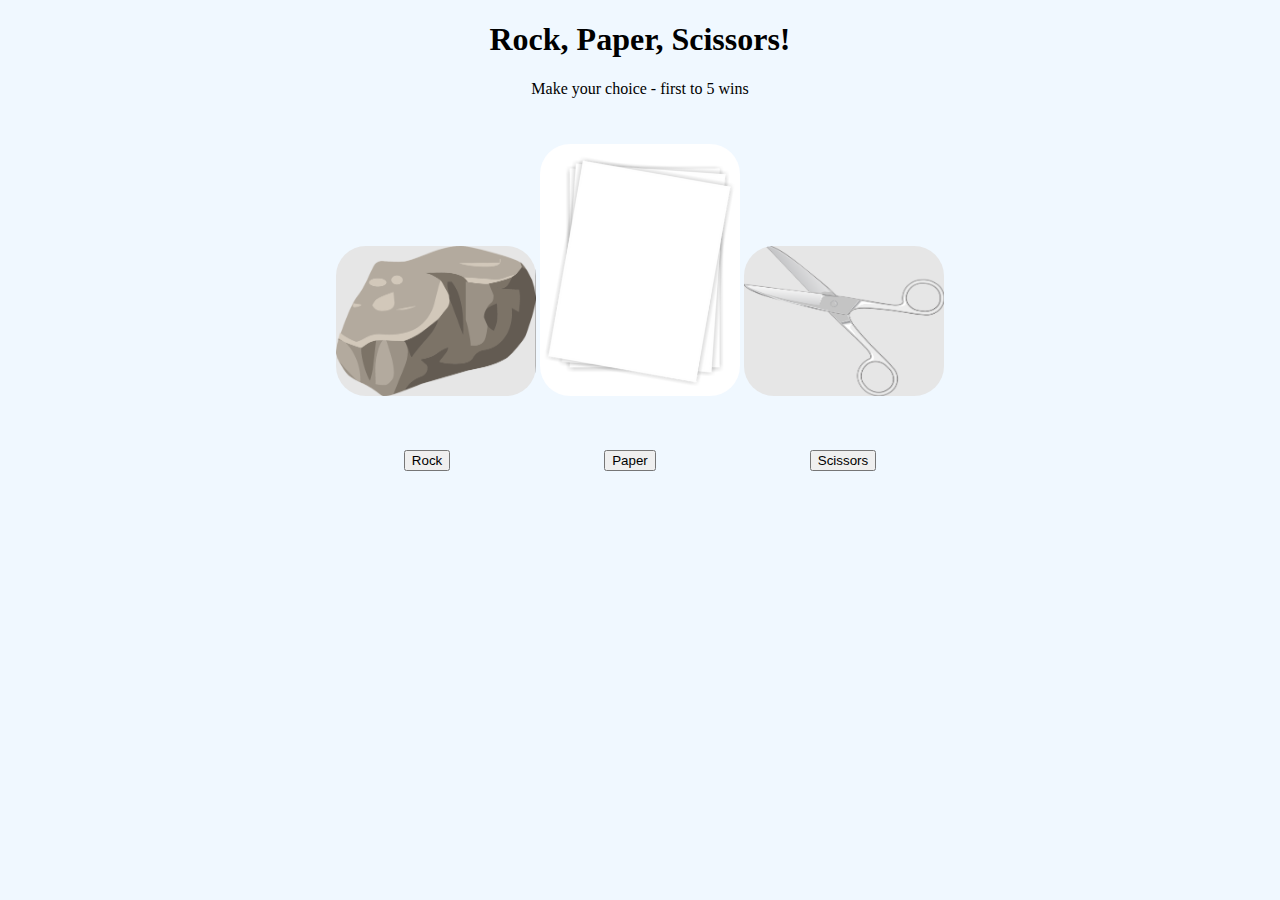
<file: index.html>
<!DOCTYPE html>
<html lang="en">
<head>
    <meta charset="UTF-8">
    <meta http-equiv="X-UA-Compatible" content="IE=edge">
    <meta name="viewport" content="width=device-width, initial-scale=1.0">
    <script src="javascript.js" defer></script>
    <link rel="stylesheet" href="style.css">
    <title>Rock-Paper-Scissors</title>
</head>

<body>
    <h1 class="heading">Rock, Paper, Scissors!</h1>
    <p class="heading">Make your choice - first to 5 wins</p>

    <div class="container1">
        <div class="images">
        <img src="./images/rock.png" alt="rock" width="200" height="150">
        <img src="./images/paper" alt="paper" width="200" height="auto">
        <img src="./images/scissors.png" alt="scissors" width="200" height="150">
        </div>
        <div class="buttons">
        <button id="rock">Rock</button>
        <button id="paper">Paper</button>
        <button id="scissors">Scissors</button>
        </div>

    </div> 

    <div class="container2"></div>
        <div id="result"></div> 

</body>
</html>
</file>
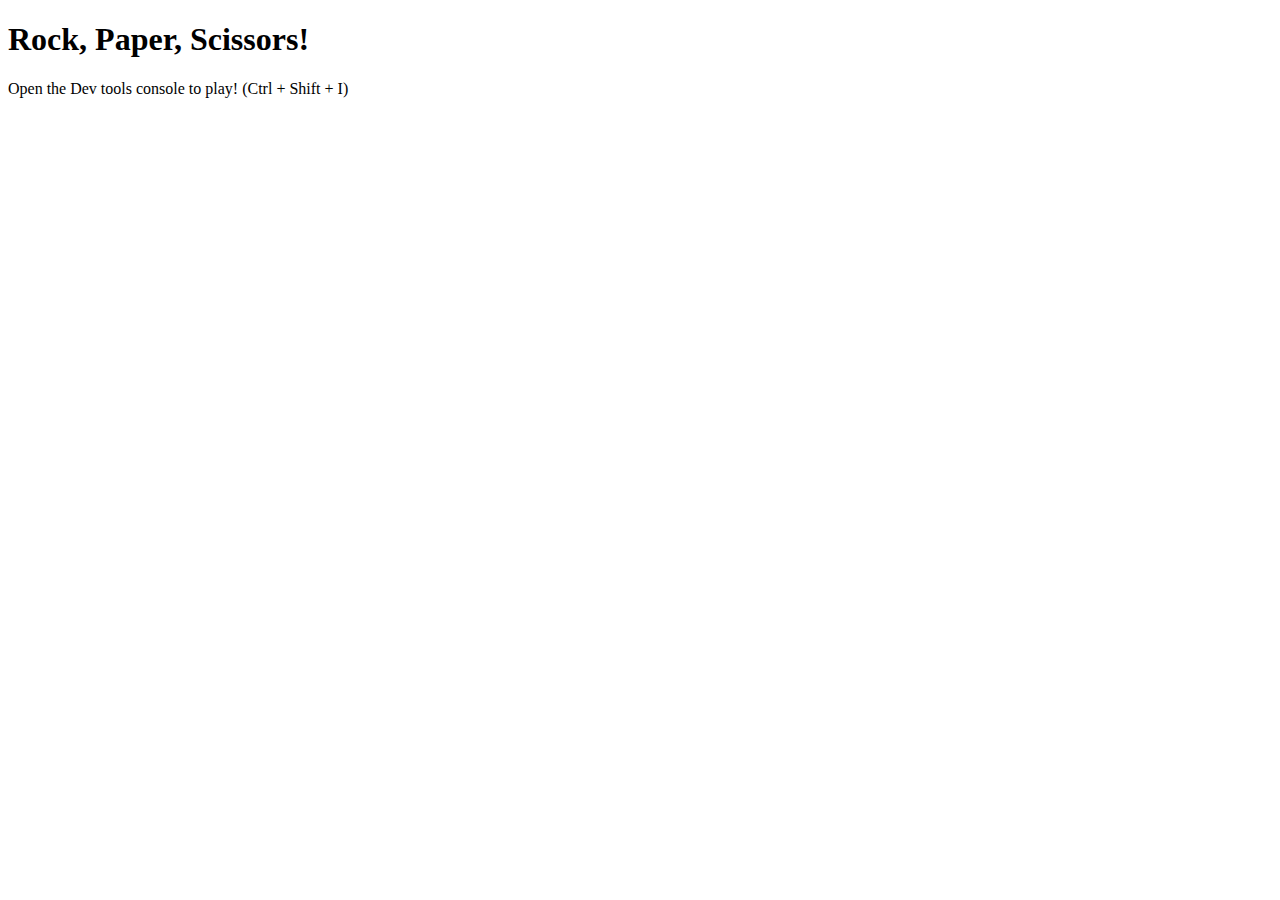
<file: 1st_try_index.html>
<!DOCTYPE html>
<html lang="en">
<head>
    <meta charset="UTF-8">
    <meta http-equiv="X-UA-Compatible" content="IE=edge">
    <meta name="viewport" content="width=device-width, initial-scale=1.0">
    <script src="1st_try_javascript.js"></script>
    <title>Rock-Paper-Scissors</title>
</head>
<body>
    <h1>Rock, Paper, Scissors!</h1>
    <p>Open the Dev tools console to play! (Ctrl + Shift + I)</p>
</body>
</html>
</file>
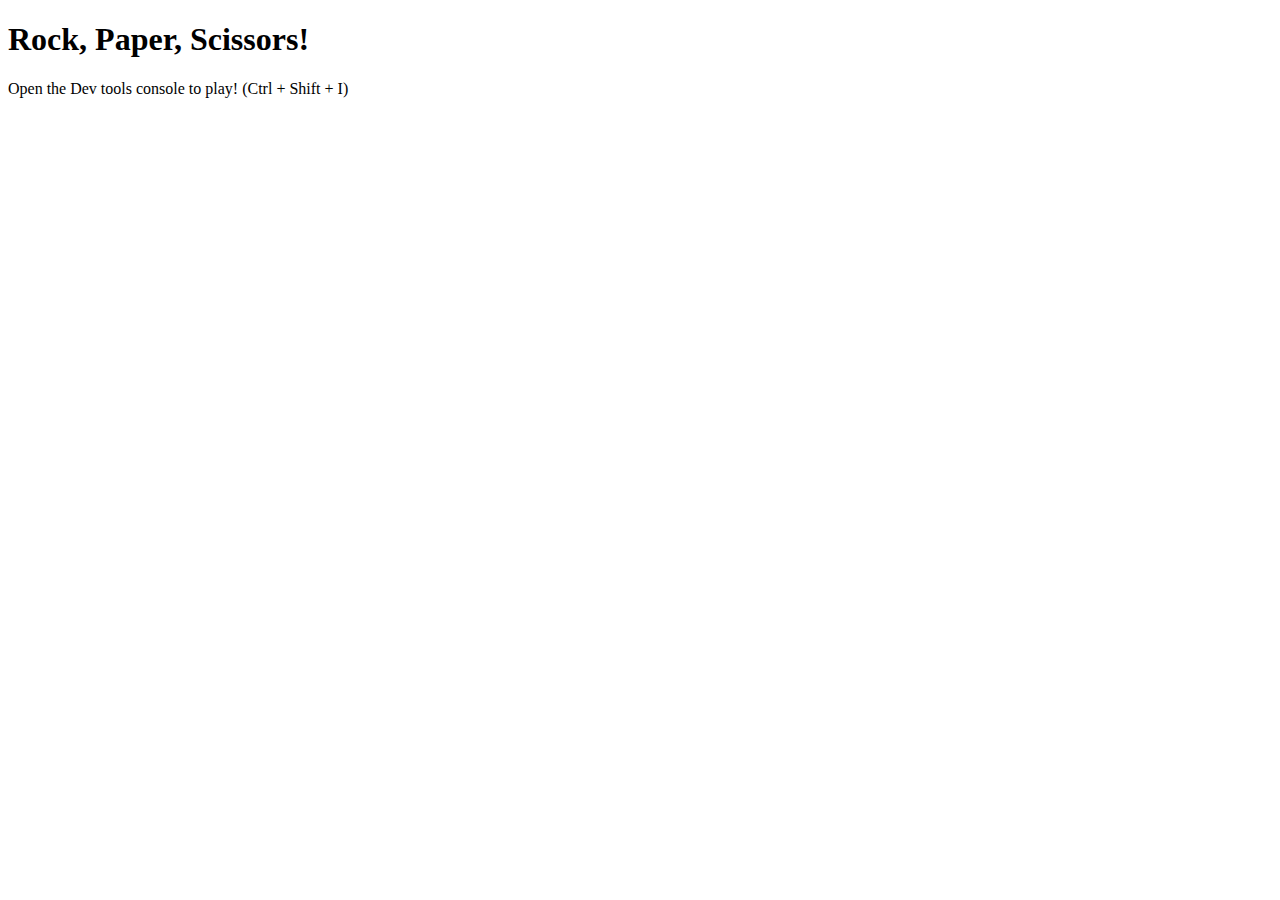
<file: index2.html>
<!DOCTYPE html>
<html lang="en">
<head>
    <meta charset="UTF-8">
    <meta http-equiv="X-UA-Compatible" content="IE=edge">
    <meta name="viewport" content="width=device-width, initial-scale=1.0">
    <script src="javascript2.js"></script>
    <title>Rock-Paper-Scissors</title>
</head>
<body>
    <h1>Rock, Paper, Scissors!</h1>
    <p>Open the Dev tools console to play! (Ctrl + Shift + I)</p>
</body>
</html>
</file>
<file: style.css>
body {
    background-color: aliceblue;   
}


.heading {
    /* text-align: center;*/
    text-align: center;
    
}


.container1 {
    display: flex;
    flex-direction: column;
    align-items: center;
    padding: 20px;
    gap: 50px;
    padding: 30px;
    }



.container2 {
    display: flex;
    flex-direction: column;
    align-items: center;
    margin: 10px;
    }

#rock,
#paper,
#scissors {
    margin-left: 75px;
    margin-right: 75px;
}

img {
    border-radius: 30px;
  }
</file>
